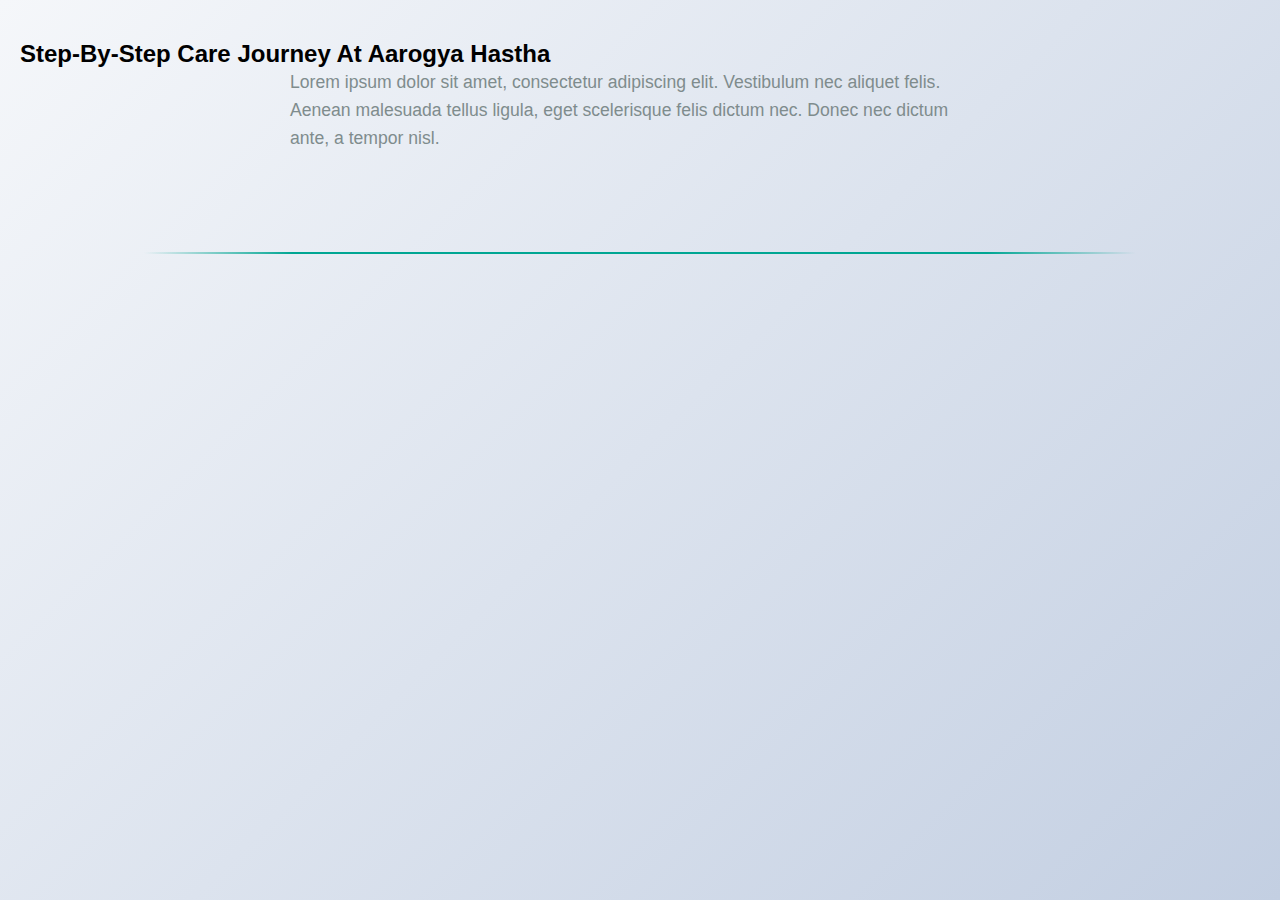
<file: ex.html>
<!DOCTYPE html>
<html lang="en">
<head>
    <meta charset="UTF-8">
    <meta name="viewport" content="width=device-width, initial-scale=1.0">
    <title>Step-By-Step Care Journey</title>
    <style>
        * {
            margin: 0;
            padding: 0;
            box-sizing: border-box;
        }
        
        body {
            font-family: 'Arial', sans-serif;
            background: linear-gradient(135deg, #f5f7fa 0%, #c3cfe2 100%);
            min-height: 100vh;
            padding: 40px 20px;
        }
        
        .care-journey-container {
            max-width: 1200px;
            margin: 0 auto;
            background: white;
            border-radius: 20px;
            box-shadow: 0 20px 40px rgba(0,0,0,0.1);
            padding: 60px 40px;
            position: relative;
            overflow: hidden;
        }
        
        .care-journey-container::before {
            content: '';
            position: absolute;
            top: 0;
            left: 0;
            right: 0;
            height: 4px;
            background: linear-gradient(90deg, #00a693, #00c4a7, #00e0b4);
        }
        
        .header {
            text-align: center;
            margin-bottom: 60px;
        }
        
        .main-title {
            font-size: 2.8rem;
            font-weight: 700;
            color: #2c3e50;
            margin-bottom: 20px;
            letter-spacing: -0.02em;
        }
        
        .subtitle {
            font-size: 1.1rem;
            color: #7f8c8d;
            line-height: 1.6;
            max-width: 700px;
            margin: 0 auto;
        }
        
        .journey-steps {
            display: grid;
            grid-template-columns: repeat(auto-fit, minmax(280px, 1fr));
            gap: 40px;
            margin-top: 40px;
            position: relative;
        }
        
        /* Connection line for desktop */
        @media (min-width: 768px) {
            .journey-steps::before {
                content: '';
                position: absolute;
                top: 60px;
                left: 10%;
                right: 10%;
                height: 2px;
                background: linear-gradient(90deg, transparent 0%, #00a693 15%, #00a693 85%, transparent 100%);
                z-index: 1;
            }
        }
        
        .step-card {
            background: white;
            border-radius: 16px;
            padding: 30px 25px;
            text-align: center;
            position: relative;
            transition: all 0.3s cubic-bezier(0.4, 0, 0.2, 1);
            border: 1px solid #e8ecef;
            z-index: 2;
        }
        
        .step-card:hover {
            transform: translateY(-8px);
            box-shadow: 0 20px 40px rgba(0, 166, 147, 0.15);
            border-color: #00a693;
        }
        
        .step-number {
            width: 60px;
            height: 60px;
            background: linear-gradient(135deg, #00a693, #00c4a7);
            color: white;
            border-radius: 50%;
            display: flex;
            align-items: center;
            justify-content: center;
            font-size: 1.5rem;
            font-weight: 700;
            margin: 0 auto 25px auto;
            position: relative;
            box-shadow: 0 8px 20px rgba(0, 166, 147, 0.3);
        }
        
        .step-number::after {
            content: '';
            position: absolute;
            inset: -4px;
            border-radius: 50%;
            background: linear-gradient(135deg, #00a693, #00c4a7);
            z-index: -1;
            opacity: 0;
            transition: opacity 0.3s ease;
        }
        
        .step-card:hover .step-number::after {
            opacity: 0.3;
        }
        
        .step-title {
            font-size: 1.2rem;
            font-weight: 600;
            color: #2c3e50;
            margin-bottom: 15px;
            line-height: 1.4;
        }
        
        .step-description {
            font-size: 0.95rem;
            color: #7f8c8d;
            line-height: 1.6;
        }
        
        /* Responsive adjustments */
        @media (max-width: 768px) {
            .care-journey-container {
                padding: 40px 25px;
            }
            
            .main-title {
                font-size: 2.2rem;
            }
            
            .journey-steps {
                gap: 30px;
            }
            
            .step-card {
                padding: 25px 20px;
            }
        }
        
        @media (max-width: 480px) {
            .main-title {
                font-size: 1.8rem;
            }
            
            .subtitle {
                font-size: 1rem;
            }
            
            .journey-steps {
                grid-template-columns: 1fr;
            }
        }
        
        /* Animation for cards */
        .step-card {
            opacity: 0;
            transform: translateY(30px);
            animation: slideInUp 0.6s ease forwards;
        }
        
        .step-card:nth-child(1) { animation-delay: 0.1s; }
        .step-card:nth-child(2) { animation-delay: 0.2s; }
        .step-card:nth-child(3) { animation-delay: 0.3s; }
        .step-card:nth-child(4) { animation-delay: 0.4s; }
        
        @keyframes slideInUp {
            to {
                opacity: 1;
                transform: translateY(0);
            }
        }
    </style>
</head>
<body>
  <section class="step_by_step_section">
    <div class="container">
            <h2 >Step-By-Step Care Journey At Aarogya Hastha</h2>
            <p class="subtitle">Lorem ipsum dolor sit amet, consectetur adipiscing elit. Vestibulum nec aliquet felis. Aenean malesuada tellus ligula, eget scelerisque felis dictum nec. Donec nec dictum ante, a tempor nisl.</p>

        
        <div class="journey-steps">
            <div class="step-card">
                <div class="step-number">1</div>
                <h3 class="step-title">Personalized Diagnosis & Consultation</h3>
                <p class="step-description">Comprehensive health assessment with our expert medical team to understand your unique needs and create a personalized treatment approach.</p>
            </div>
            
            <div class="step-card">
                <div class="step-number">2</div>
                <h3 class="step-title">Easy Appointment Booking</h3>
                <p class="step-description">Seamless online scheduling system that allows you to book appointments at your convenience with your preferred healthcare provider.</p>
            </div>
            
            <div class="step-card">
                <div class="step-number">3</div>
                <h3 class="step-title">Tailored Treatment Plans</h3>
                <p class="step-description">Customized treatment protocols designed specifically for your condition, ensuring optimal outcomes and faster recovery times.</p>
            </div>
            
            <div class="step-card">
                <div class="step-number">4</div>
                <h3 class="step-title">Post-Surgery Rehabilitation & Long-term Support</h3>
                <p class="step-description">Comprehensive aftercare programs with ongoing support to ensure complete recovery and maintain your long-term health goals.</p>
            </div>
        </div>
    </div>
  </section>

</body>
</html>
</file>
